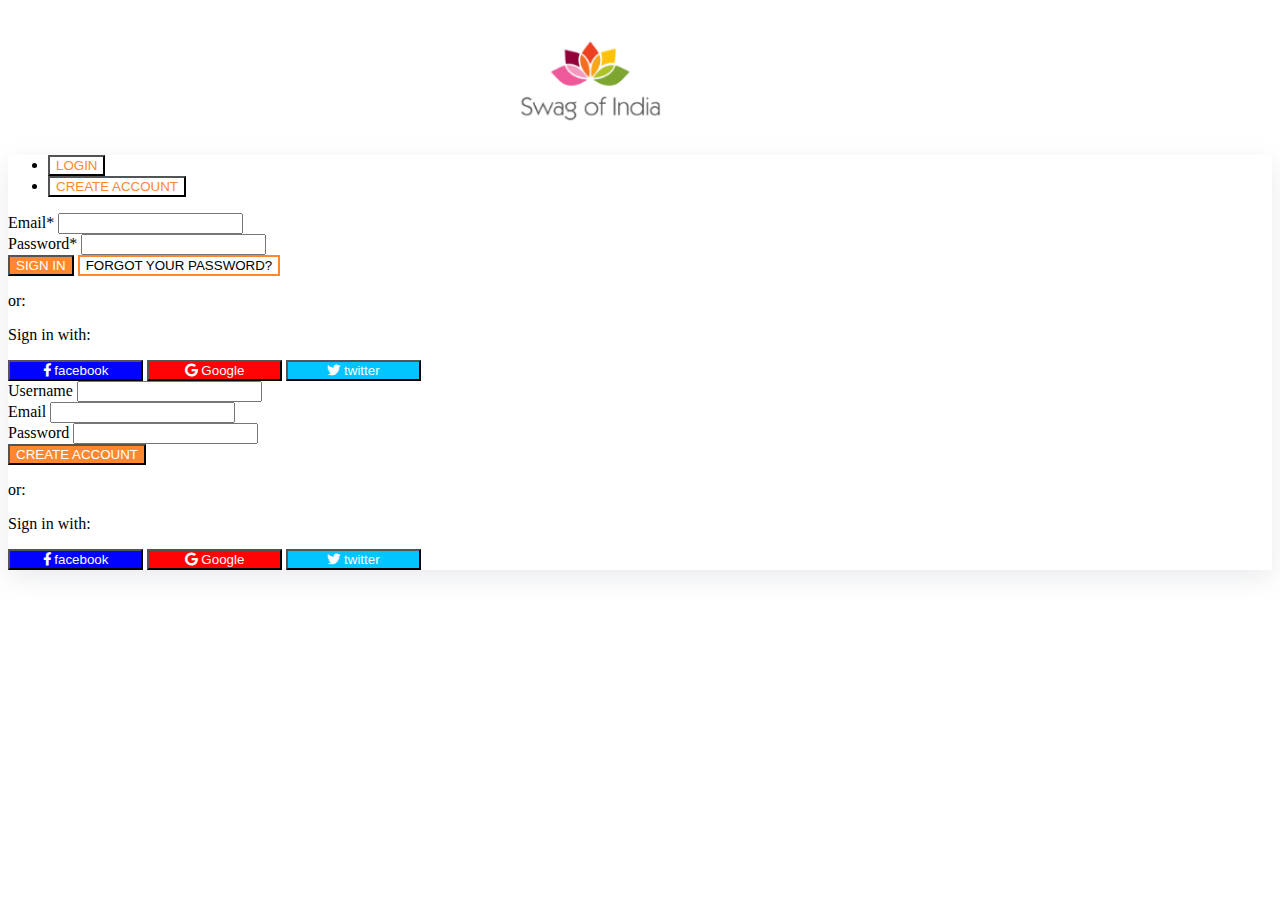
<file: loginpage.html>
<!DOCTYPE html>
<html lang="en">

<head>
    <meta charset="utf-8">
    <meta http-equiv="X-UA-Compatible" content="IE=edge">
    <meta name="viewport" content="width=device-width, initial-scale=1">
    <title>Bootstrap Example</title>
    <link rel="stylesheet" href="./CSS/login.css">
    <!-- Font-awesome link to site ver:5.15.4 -->
    <link rel="stylesheet" href="https://cdnjs.cloudflare.com/ajax/libs/font-awesome/5.15.4/css/all.min.css"
        integrity="sha512-1ycn6IcaQQ40/MKBW2W4Rhis/DbILU74C1vSrLJxCq57o941Ym01SwNsOMqvEBFlcgUa6xLiPY/NS5R+E6ztJQ=="
        crossorigin="anonymous" referrerpolicy="no-referrer" />
        <!-- bootstrap 5.1 -->
    <link href="https://cdn.jsdelivr.net/npm/bootstrap@5.1.3/dist/css/bootstrap.min.css" rel="stylesheet"
        integrity="sha384-1BmE4kWBq78iYhFldvKuhfTAU6auU8tT94WrHftjDbrCEXSU1oBoqyl2QvZ6jIW3" crossorigin="anonymous">
    <script src="https://cdn.jsdelivr.net/npm/bootstrap@5.1.3/dist/js/bootstrap.bundle.min.js"
        integrity="sha384-ka7Sk0Gln4gmtz2MlQnikT1wXgYsOg+OMhuP+IlRH9sENBO0LRn5q+8nbTov4+1p" crossorigin="anonymous">
    </script>
</head>

<body>

    <div class="container">
        <div class="row justify-content-md-center">
            <img src="./img/logo.png" class="img-fluid justify-content-center" id="logo-size" alt="">
            <div class="col-md-5 col-lg-3 border p-2 ">
                <ul class="nav nav-pills nav-justified mb-3" id="pills-tab" role="tablist">
                    <li class="nav-item" role="presentation">
                        <button class="nav-link active " id="pills-login-tab" data-bs-toggle="pill"
                            data-bs-target="#pills-login" type="button" role="tab" aria-controls="pills-login"
                            aria-selected="true">LOGIN</button>
                    </li>
                    <li class="nav-item" role="presentation">
                        <button class="nav-link" id="pills-create-tab" data-bs-toggle="pill"
                            data-bs-target="#pills-create" type="button" role="tab" aria-controls="pills-create"
                            aria-selected="false">CREATE ACCOUNT</button>
                    </li>
                </ul>

                <div class="tab-content" id="pills-tabContent">
                    <div class="tab-pane fade show active" id="pills-login" role="tabpanel"
                        aria-labelledby="pills-login-tab">
                        <form>

                            <!-- Email input -->
                            <div class="form-outline mb-4">
                                <label class="form-label" for="loginName">Email*</label>
                                <input type="email" id="loginName" class="form-control" required />
                            </div>

                            <!-- Password input -->
                            <div class="form-outline mb-4">
                                <label class="form-label" for="loginPassword">Password*</label>
                                <input type="password" id="loginPassword" class="form-control" required />
                            </div>
                            <div class="d-grid g-2">
                                <!-- Submit button -->
                                <button type="submit" class="btn btn-signin text-center mb-2 ">SIGN IN</button>


                                <!-- Create button -->
                                <button type="submit"
                                    class="btn btn-password text-center mb-2 ">FORGOT YOUR PASSWORD?</button>

                            </div>


                            <p class="text-center">or:</p>

                            <div class="text-center mb-3">
                                <p>Sign in with:</p>
                                <button type="button" class="btn btn-link btn-1 btn-floating mx-1">
                                    <i class="fab fa-facebook-f"></i> facebook
                                </button>

                                <button type="button" class="btn btn-link btn-2 btn-floating mx-1">
                                    <i class="fab fa-google"></i> Google
                                </button>

                                <button type="button" class="btn btn-link btn-3 btn-floating mx-1">
                                    <i class="fab fa-twitter"></i> twitter
                                </button>

                            </div>

                        </form>
                    </div>
                    <div class="tab-pane fade" id="pills-create" role="tabpanel" aria-labelledby="pills-create-tab">
                        <form>
                            <!-- Username input -->
                            <div class="form-outline mb-3">
                                <label class="form-label" for="registerUsername">Username</label>
                                <input type="text" id="registerUsername" class="form-control" required />
                            </div>

                            <!-- Email input -->
                            <div class="form-outline mb-3">
                                <label class="form-label" for="registerEmail">Email</label>
                                <input type="email" id="registerEmail" class="form-control" required />
                            </div>

                            <!-- Password input -->
                            <div class="form-outline mb-3">
                                <label class="form-label" for="registerPassword">Password</label>
                                <input type="password" id="registerPassword" class="form-control" required />
                            </div>

                            <!-- Submit button -->
                            <div class="d-grid g-2">
                            <button type="submit" class="btn btn-signin btn-block mb-3">CREATE ACCOUNT</button>
                        </div>
                            <p class="text-center">or:</p>

                            <div class="text-center mb-3">
                                <p>Sign in with:</p>
                                <button type="button" class="btn btn-link btn-1 btn-floating mx-1">
                                    <i class="fab fa-facebook-f"></i> facebook
                                </button>

                                <button type="button" class="btn btn-link btn-2 btn-floating mx-1">
                                    <i class="fab fa-google"></i> Google
                                </button>

                                <button type="button" class="btn btn-link btn-3 btn-floating mx-1">
                                    <i class="fab fa-twitter"></i> twitter
                                </button>

                            </div>
                        </form>
                    </div>
                </div>
            </div>
        </div>
    </div>

</body>

</html>
</file>
<file: CSS/login.css>
#logo-size {
    width: 150px;
    padding-bottom: 10px;
    align-items: center;
    justify-content: center;
    position: relative;
    margin-top: 30px;
    margin-left: 40%;
    margin-right: 40%;
}
@media (min-width:360px) {
    #logo-size {
        margin-left: 29%;
        
    }
}
@media (min-width:576px) {
    #logo-size {
        margin-left: 35%;
    }
}
@media (min-width:768px) {
    #logo-size {
        margin-left: 40%;
    }
}
#pills-login-tab, #pills-create-tab {
    color:rgb(254, 136, 48);
background-color: #fff;
}
/* #pills-login-tab:active, #pills-create-tab:active {
color:rgb(254, 136, 48);
background-color: #fff;
} */
.border {
    box-shadow: rgba(149, 157, 165, 0.2) 0px 8px 24px;
}
div .btn-signin {
    background-color: rgb(254, 136, 48);
    color: white;
}
div .btn-password {
    background-color: rgb(253, 254, 255);
    border: 2px solid rgb(254, 136, 48) ;
}
div .btn-1 {
    background-color: rgb(2, 2, 255);
    
}
div .btn-2 {
    background-color: rgb(255, 2, 2);
    
}
div .btn-3 {
    background-color: rgb(2, 196, 255);
    
}
div .btn-1 , div .btn-2 , div .btn-3 {
    color: rgb(252, 252, 253);
    width: 135px;
    text-decoration: none;
    justify-content: space-between;
    
}
</file>
